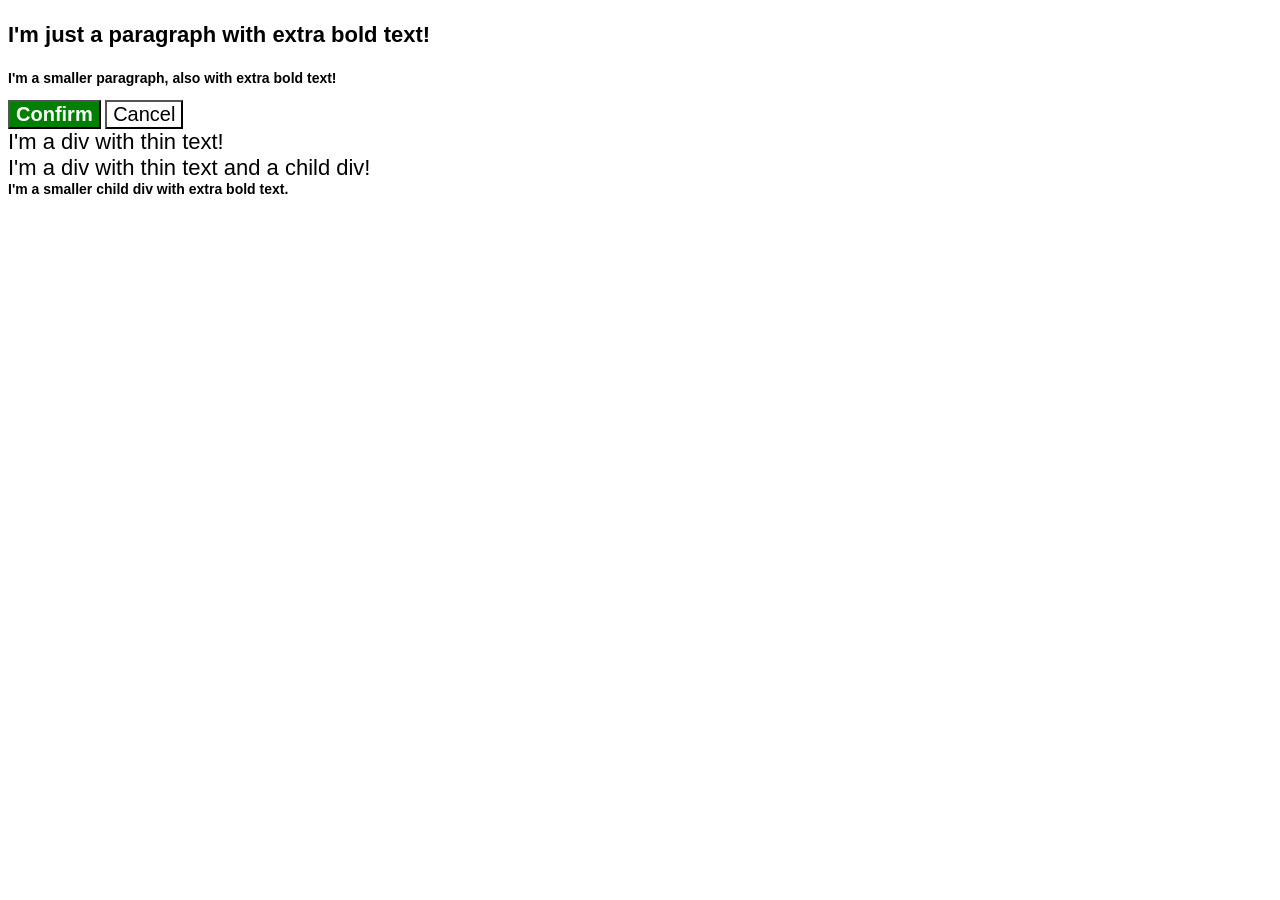
<file: foundations/cascade/01-cascade-fix/index.html>
<!DOCTYPE html>
<html lang="en">
    <head>
        <meta charset="UTF-8">
        <meta http-equiv="X-UA-Compatible" content="IE=edge">
        <meta name="viewport" content="width=device-width, initial-scale=1.0">
        <title>Fix the Cascade</title>
        <link rel="stylesheet" href="style.css">
    </head>

    <body>
        <p class="para">I'm just a paragraph with extra bold text!</p>
        <p class="small-para">I'm a smaller paragraph, also with extra bold text!</p>
        <button class="button confirm">Confirm</button>
        <button class="button cancel">Cancel</button>
        <div class="thin">I'm a div with thin text!</div>
        <div 
            class="thin child">I'm a div with thin text and a child div!
            <div class="child">I'm a smaller child div with extra bold text.</div>
        </div>
    </body>
</html>
</file>
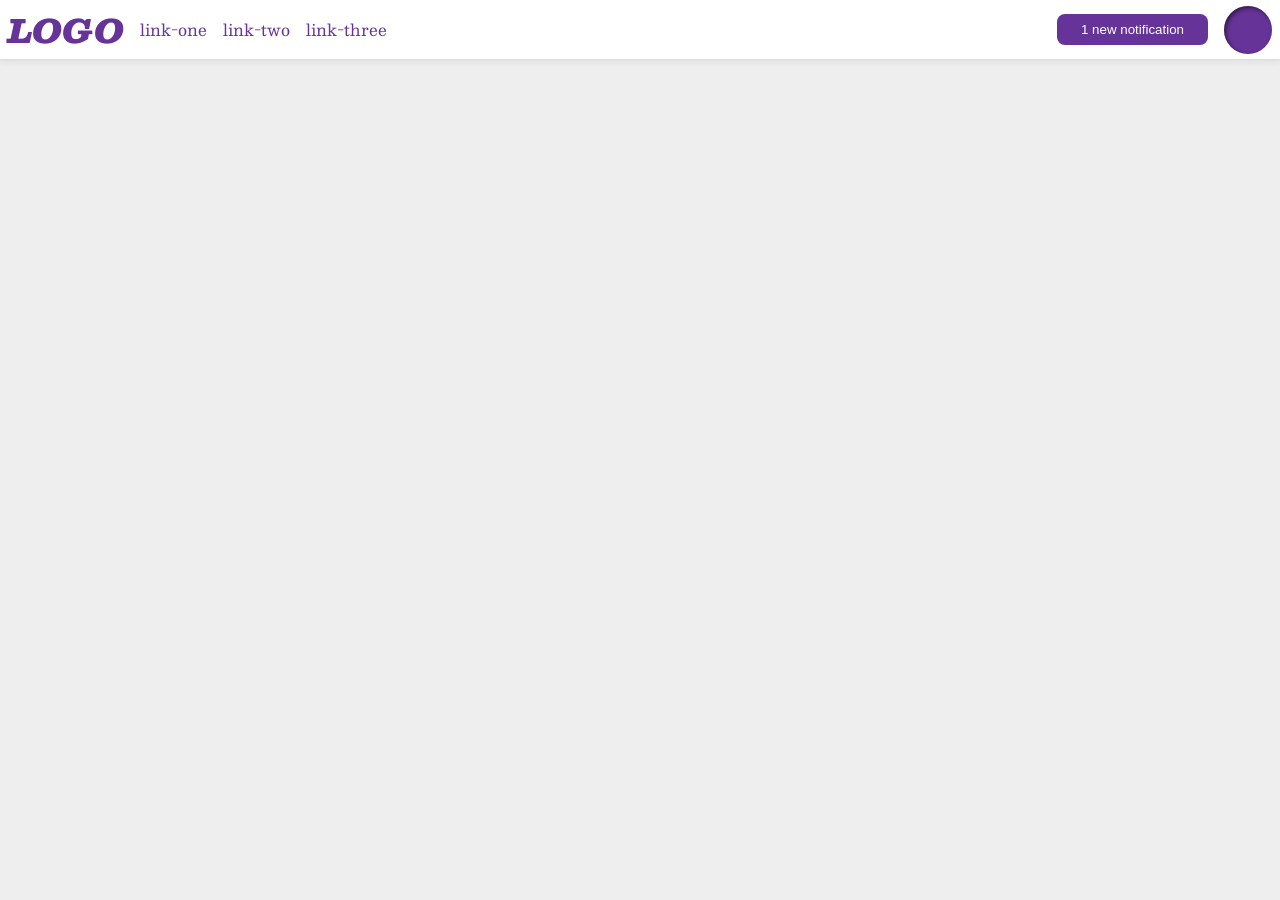
<file: foundations/flex/03-flex-header-2/index.html>
<!DOCTYPE html>
<html lang="en">
  <head>
    <meta charset="UTF-8">
    <meta http-equiv="X-UA-Compatible" content="IE=edge">
    <meta name="viewport" content="width=device-width, initial-scale=1.0">
    <title>Flex Header 2</title>
    <link rel="stylesheet" href="style.css">
  </head>
  <body>
    <div class="header">
      <div class="panel">
        <div class="logo">
          LOGO
        </div>
        <ul class="links">
          <li><a href="https://google.com">link-one</a></li>
          <li><a href="https://google.com">link-two</a></li>
          <li><a href="https://google.com">link-three</a></li>
        </ul>
      </div>
      <div class="panel">
        <button class="notifications">
          1 new notification
        </button>
        <div class="profile-image"></div>
      </div>
    </div>
  </body>
</html>
</file>
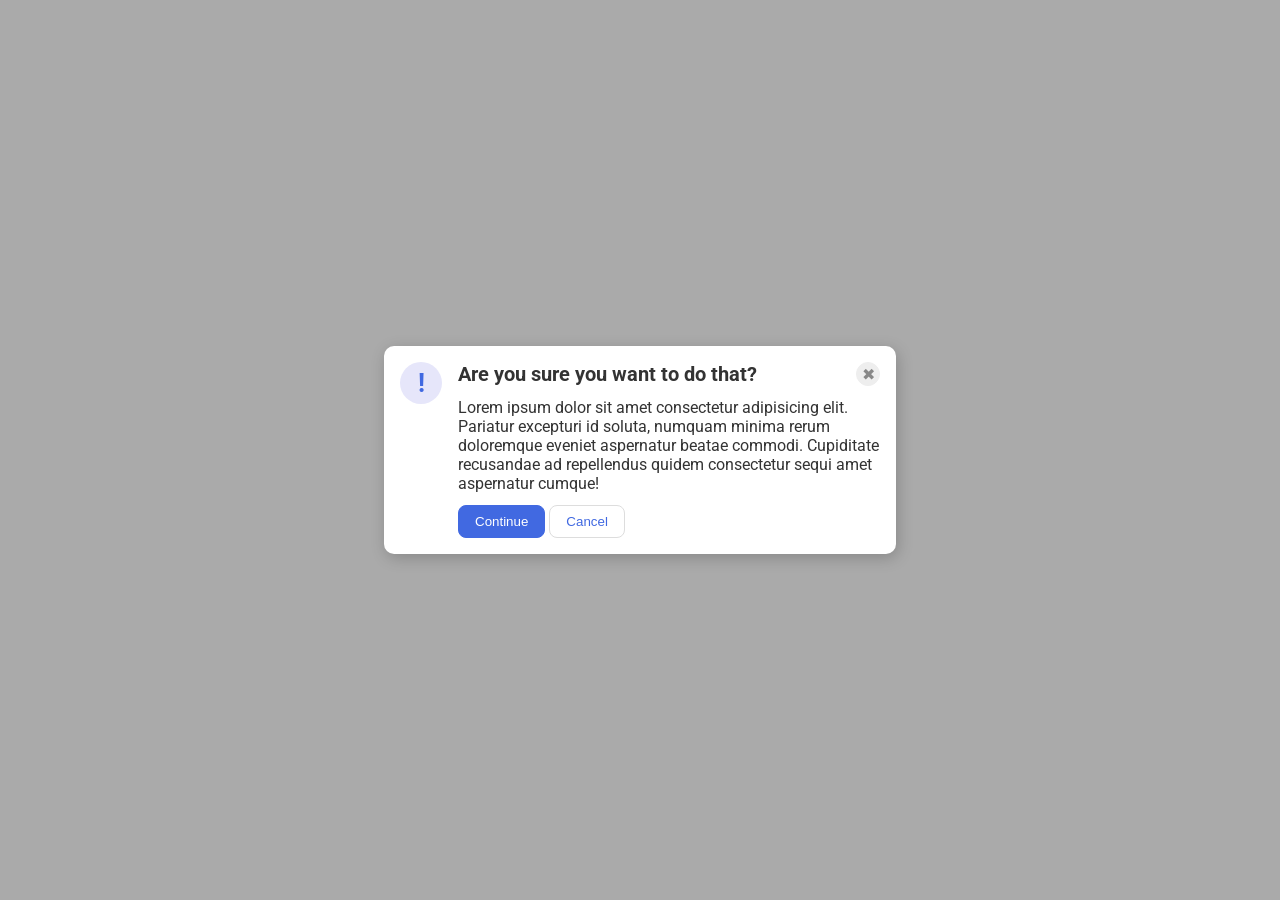
<file: foundations/flex/05-flex-modal/index.html>
<!DOCTYPE html>
<html lang="en">
  <head>
    <meta charset="UTF-8">
    <meta http-equiv="X-UA-Compatible" content="IE=edge">
    <meta name="viewport" content="width=device-width, initial-scale=1.0">
    <link rel="stylesheet" href="style.css">
    <title>Modal</title>
  </head>
  <body>
    <div class="modal">
      <div class="icon">!</div>
      <div class="contents">
        <div class="top">
          <div class="header">Are you sure you want to do that?</div>
          <button class="close-button">✖</button>
        </div>
        <div class="text">Lorem ipsum dolor sit amet consectetur adipisicing elit. Pariatur excepturi id soluta, numquam minima rerum doloremque eveniet aspernatur beatae commodi. Cupiditate recusandae ad repellendus quidem consectetur sequi amet aspernatur cumque!</div>
        <div>
          <button class="continue">Continue</button>
          <button class="cancel">Cancel</button>
        </div>
        </div>
      </div>
    </div>
  </body>
</html>
</file>
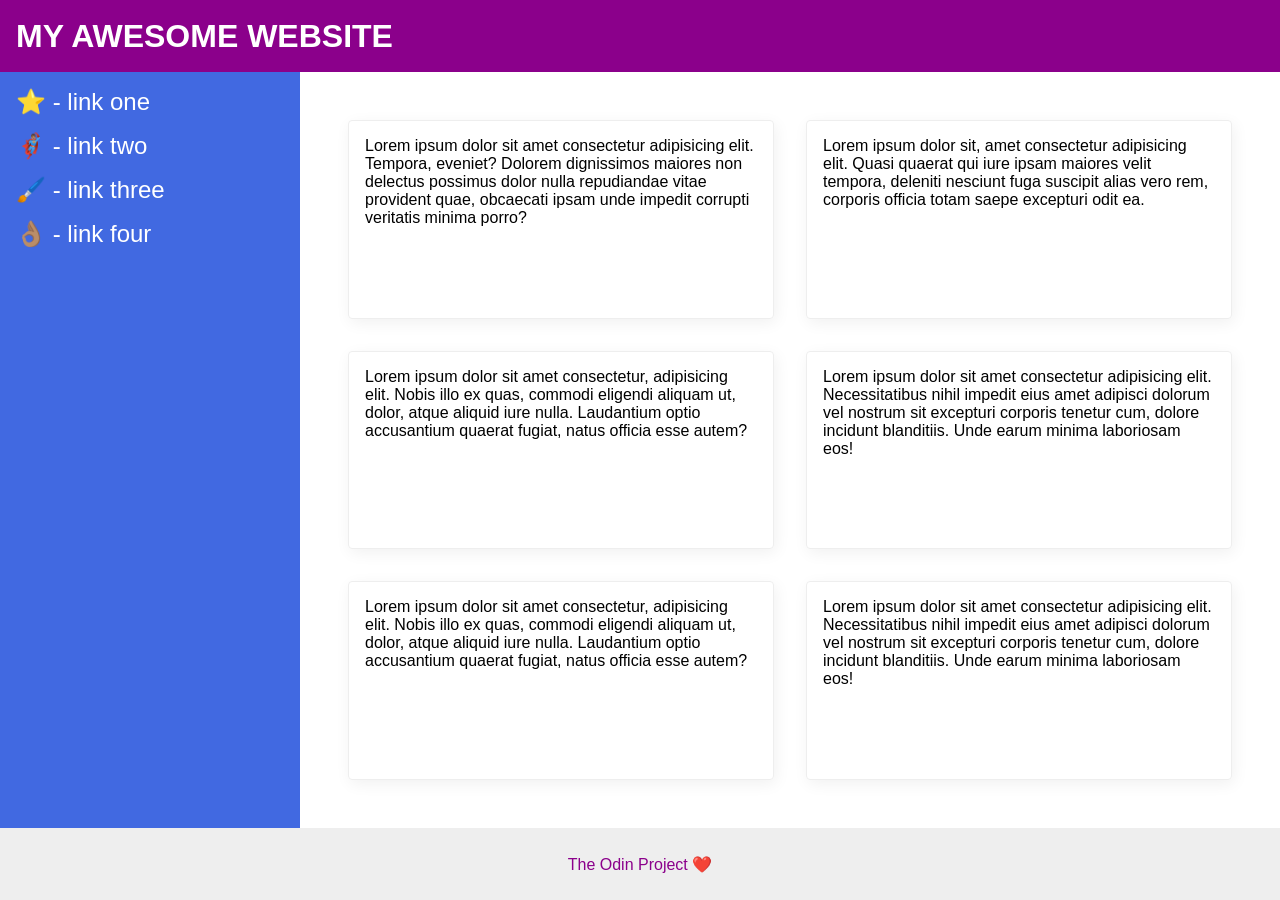
<file: foundations/flex/07-flex-layout-2/index.html>
<!DOCTYPE html>
<html lang="en">
  <head>
    <meta charset="UTF-8">
    <meta http-equiv="X-UA-Compatible" content="IE=edge">
    <meta name="viewport" content="width=device-width, initial-scale=1.0">
    <title>The Holy Grail</title>
    <link rel="stylesheet" href="style.css">
  </head>

  <body>
    <div class="header">
      MY AWESOME WEBSITE
    </div>

    <div class="content">
      <div class="sidebar">
        <ul>
          <li><a href="#">⭐ - link one</a></li>
          <li><a href="#">🦸🏽‍♂️ - link two</a></li>
          <li><a href="#">🖌️ - link three</a></li>
          <li><a href="#">👌🏽 - link four</a></li>
        </ul>
      </div>
      <div class="cards">
        <div class="card">Lorem ipsum dolor sit amet consectetur adipisicing elit. Tempora, eveniet? Dolorem dignissimos maiores non delectus possimus dolor nulla repudiandae vitae provident quae, obcaecati ipsam unde impedit corrupti veritatis minima porro?</div>
        <div class="card">Lorem ipsum dolor sit, amet consectetur adipisicing elit. Quasi quaerat qui iure ipsam maiores velit tempora, deleniti nesciunt fuga suscipit alias vero rem, corporis officia totam saepe excepturi odit ea.</div>
        <div class="card">Lorem ipsum dolor sit amet consectetur, adipisicing elit. Nobis illo ex quas, commodi eligendi aliquam ut, dolor, atque aliquid iure nulla. Laudantium optio accusantium quaerat fugiat, natus officia esse autem?</div>
        <div class="card">Lorem ipsum dolor sit amet consectetur adipisicing elit. Necessitatibus nihil impedit eius amet adipisci dolorum vel nostrum sit excepturi corporis tenetur cum, dolore incidunt blanditiis. Unde earum minima laboriosam eos!</div>
        <div class="card">Lorem ipsum dolor sit amet consectetur, adipisicing elit. Nobis illo ex quas, commodi eligendi aliquam ut, dolor, atque aliquid iure nulla. Laudantium optio accusantium quaerat fugiat, natus officia esse autem?</div>
        <div class="card">Lorem ipsum dolor sit amet consectetur adipisicing elit. Necessitatibus nihil impedit eius amet adipisci dolorum vel nostrum sit excepturi corporis tenetur cum, dolore incidunt blanditiis. Unde earum minima laboriosam eos!</div>
      </div>
      </div>
    <div class="footer">
      The Odin Project ❤️
    </div>
  </body>
</html>
</file>
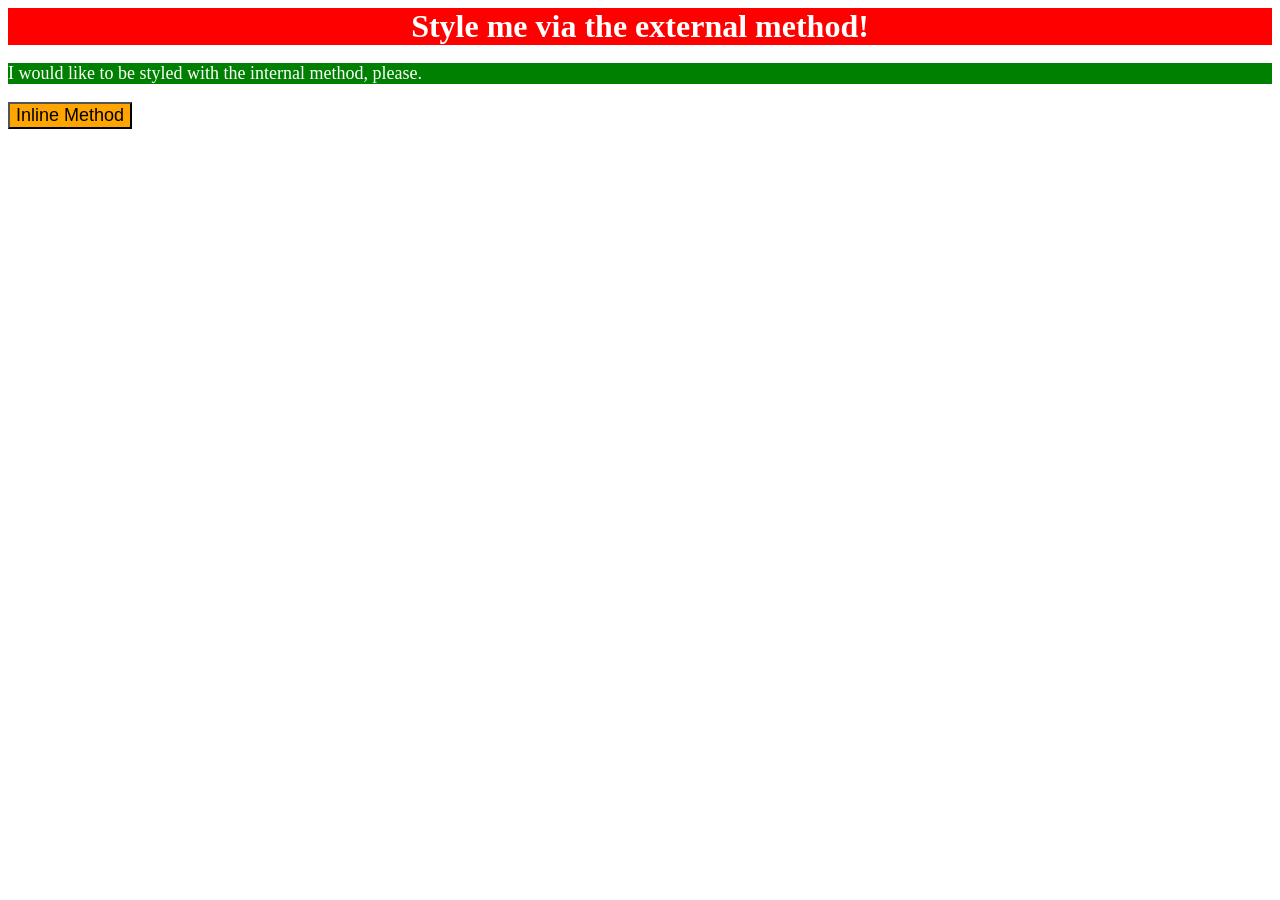
<file: foundations/intro-to-css/01-css-methods/index.html>
<!DOCTYPE html>
<html lang="en">
    <head>
        <meta charset="UTF-8">
        <meta http-equiv="X-UA-Compatible" content="IE=edge">
        <meta name="viewport" content="width=device-width, initial-scale=1.0">
        <title>Methods for Adding CSS</title>
        <link href="style.css" rel="stylesheet">
        <style>
          p {
            background-color: green;
            color: white;
            font-size: 18px;
          }
        </style>
    </head>

    <body>
        <div>Style me via the external method!</div>
        <p>I would like to be styled with the internal method, please.</p>
        <button style="background: orange; font-size: 18px;">Inline Method</button>
    </body>

</html>
</file>
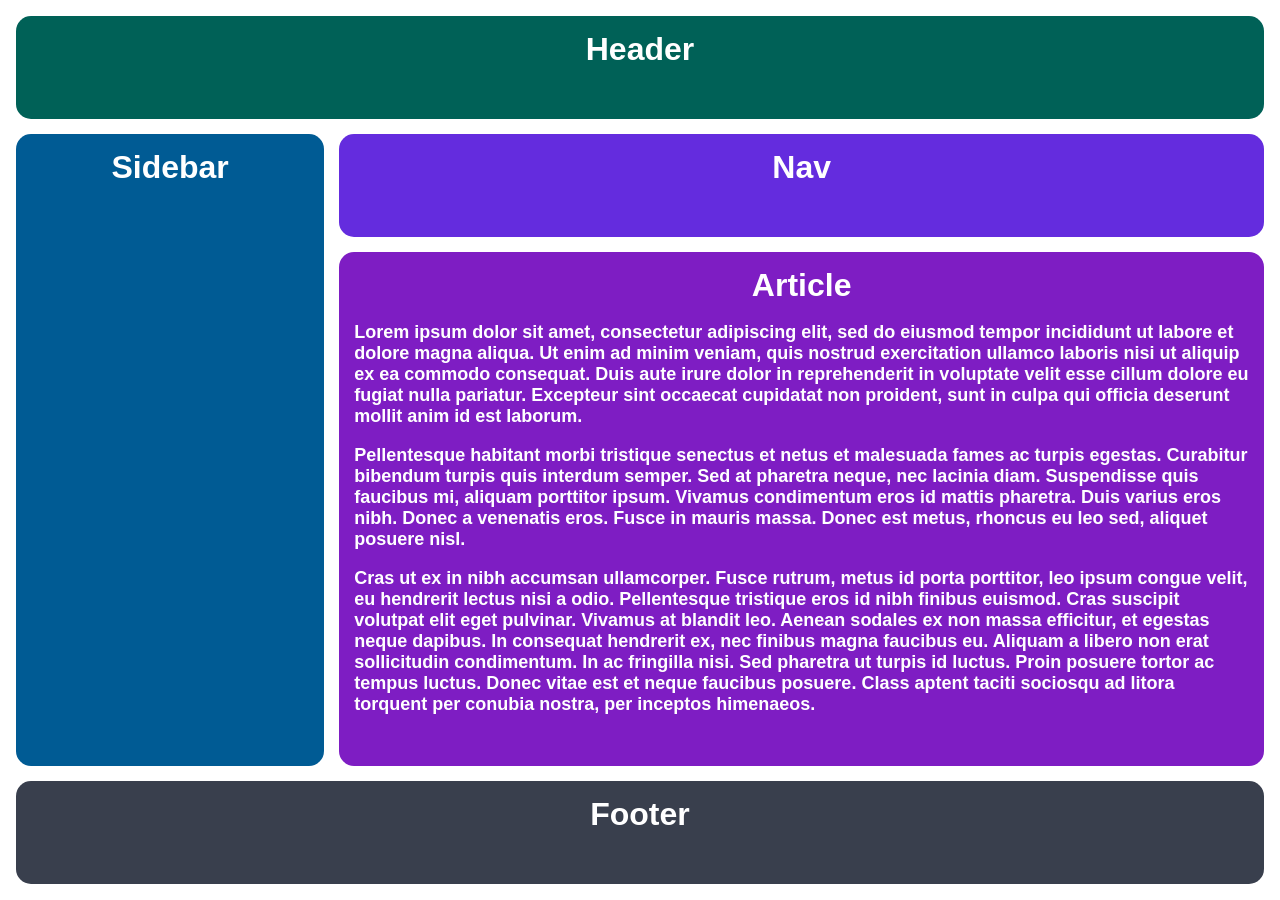
<file: intermediate-html-css/advanced-grid/01-responsive-holy-grail/index.html>
<!DOCTYPE html>
<html lang="en">
  <head>
    <meta charset="UTF-8">
    <meta http-equiv="X-UA-Compatible" content="IE=edge">
    <meta name="viewport" content="width=device-width, initial-scale=1.0">
    <title>Responsive Holy Grail</title>
    <link rel="stylesheet" href="style.css">
  </head>
  <body>
    <div class="container">
      <div class="header">Header</div>
      <div class="sidebar">Sidebar</div>
      <div class="nav">Nav</div>
      <div class="article">Article
        <p>Lorem  ipsum dolor sit amet, consectetur adipiscing elit, sed do eiusmod tempor incididunt ut labore et dolore magna aliqua. Ut enim ad minim veniam, quis nostrud exercitation ullamco laboris nisi ut aliquip ex ea commodo consequat. Duis aute irure dolor in reprehenderit in voluptate velit esse cillum dolore eu fugiat nulla pariatur. Excepteur sint occaecat cupidatat non proident, sunt in culpa qui officia deserunt mollit anim id est laborum.</p>
        <p>Pellentesque habitant morbi tristique senectus et netus et malesuada fames ac turpis egestas. Curabitur bibendum turpis quis interdum semper. Sed at pharetra neque, nec lacinia diam. Suspendisse quis faucibus mi, aliquam porttitor ipsum. Vivamus condimentum eros id mattis pharetra. Duis varius eros nibh. Donec a venenatis eros. Fusce in mauris massa. Donec est metus, rhoncus eu leo sed, aliquet posuere nisl.</p>
        <p>Cras ut ex in nibh accumsan ullamcorper. Fusce rutrum, metus id porta porttitor, leo ipsum congue velit, eu hendrerit lectus nisi a odio. Pellentesque tristique eros id nibh finibus euismod. Cras suscipit volutpat elit eget pulvinar. Vivamus at blandit leo. Aenean sodales ex non massa efficitur, et egestas neque dapibus. In consequat hendrerit ex, nec finibus magna faucibus eu. Aliquam a libero non erat sollicitudin condimentum. In ac fringilla nisi. Sed pharetra ut turpis id luctus. Proin posuere tortor ac tempus luctus. Donec vitae est et neque faucibus posuere. Class aptent taciti sociosqu ad litora torquent per conubia nostra, per inceptos himenaeos.</p>
      </div>
      <div class="footer">Footer</div>
    </div>
  </body>
</html>
</file>
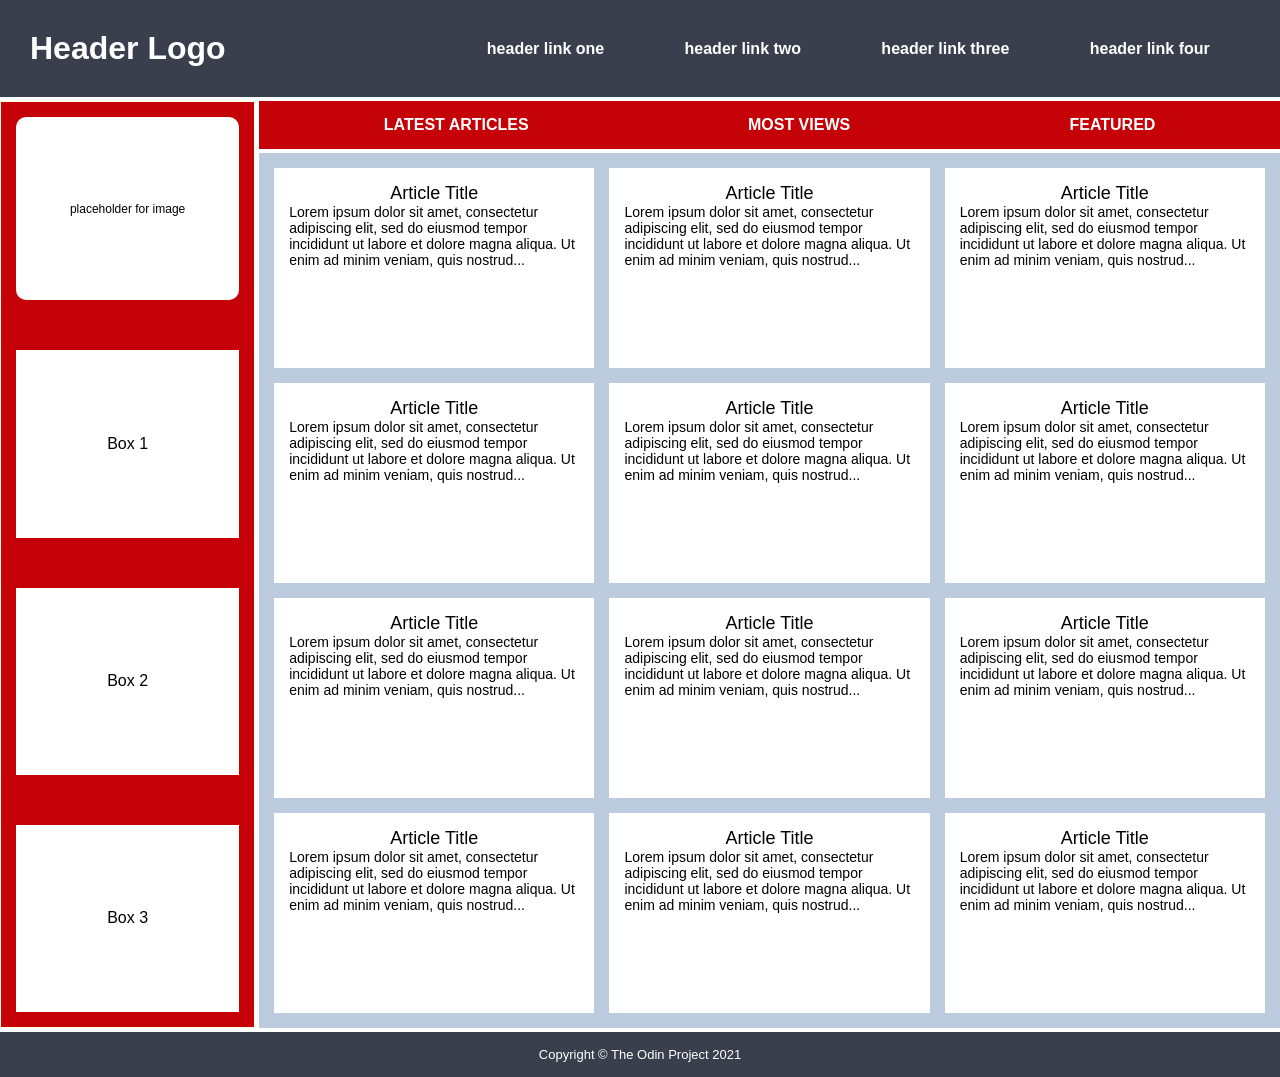
<file: intermediate-html-css/advanced-grid/02-holy-grail-mockup/index.html>
<!DOCTYPE html>
<html lang="en">
  <head>
    <meta charset="UTF-8">
    <meta http-equiv="X-UA-Compatible" content="IE=edge">
    <meta name="viewport" content="width=device-width, initial-scale=1.0">
    <title>Holy Grail Mockup</title>
    <link rel="stylesheet" href="style.css">
  </head>
  <body>
    <div class="container">

      <div class="header">
        <div class="logo">Header Logo</div>
        <div class="menu">
          <ul>
            <li>header link one</li>
            <li>header link two</li>
            <li>header link three</li>
            <li>header link four</li>
          </ul>
        </div>
      </div>

      <div class="sidebar">
        <div class="photo">
          <p>placeholder for image</p>    
        </div>
        <div class="side-content"> Box 1 </div>
        <div class="side-content"> Box 2 </div>
        <div class="side-content"> Box 3 </div>
      </div>

      <div class="nav">
        <ul>
          <li>Latest Articles</li>
          <li>Most Views</li>
          <li>Featured</li>
        </ul>
      </div>

      <div class="article">
        <div class="card">
          <p class="title">Article Title</p>
          <p>Lorem ipsum dolor sit amet, consectetur adipiscing elit, sed do eiusmod tempor incididunt ut labore et dolore magna aliqua. Ut enim ad minim veniam, quis nostrud...</p>
        </div>
        <div class="card">
          <p class="title">Article Title</p>
          <p>Lorem ipsum dolor sit amet, consectetur adipiscing elit, sed do eiusmod tempor incididunt ut labore et dolore magna aliqua. Ut enim ad minim veniam, quis nostrud...</p>
        </div>
        <div class="card">
          <p class="title">Article Title</p>
          <p>Lorem ipsum dolor sit amet, consectetur adipiscing elit, sed do eiusmod tempor incididunt ut labore et dolore magna aliqua. Ut enim ad minim veniam, quis nostrud...</p>
        </div>
        <div class="card">
          <p class="title">Article Title</p>
          <p>Lorem ipsum dolor sit amet, consectetur adipiscing elit, sed do eiusmod tempor incididunt ut labore et dolore magna aliqua. Ut enim ad minim veniam, quis nostrud...</p>
        </div>
        <div class="card">
          <p class="title">Article Title</p>
          <p>Lorem ipsum dolor sit amet, consectetur adipiscing elit, sed do eiusmod tempor incididunt ut labore et dolore magna aliqua. Ut enim ad minim veniam, quis nostrud...</p>
        </div>
        <div class="card">
          <p class="title">Article Title</p>
          <p>Lorem ipsum dolor sit amet, consectetur adipiscing elit, sed do eiusmod tempor incididunt ut labore et dolore magna aliqua. Ut enim ad minim veniam, quis nostrud...</p>
        </div>
        <div class="card">
          <p class="title">Article Title</p>
          <p>Lorem ipsum dolor sit amet, consectetur adipiscing elit, sed do eiusmod tempor incididunt ut labore et dolore magna aliqua. Ut enim ad minim veniam, quis nostrud...</p>
        </div>
        <div class="card">
          <p class="title">Article Title</p>
          <p>Lorem ipsum dolor sit amet, consectetur adipiscing elit, sed do eiusmod tempor incididunt ut labore et dolore magna aliqua. Ut enim ad minim veniam, quis nostrud...</p>
        </div>
        <div class="card">
          <p class="title">Article Title</p>
          <p>Lorem ipsum dolor sit amet, consectetur adipiscing elit, sed do eiusmod tempor incididunt ut labore et dolore magna aliqua. Ut enim ad minim veniam, quis nostrud...</p>
        </div>
        <div class="card">
          <p class="title">Article Title</p>
          <p>Lorem ipsum dolor sit amet, consectetur adipiscing elit, sed do eiusmod tempor incididunt ut labore et dolore magna aliqua. Ut enim ad minim veniam, quis nostrud...</p>
        </div>
        <div class="card">
          <p class="title">Article Title</p>
          <p>Lorem ipsum dolor sit amet, consectetur adipiscing elit, sed do eiusmod tempor incididunt ut labore et dolore magna aliqua. Ut enim ad minim veniam, quis nostrud...</p>
        </div>
        <div class="card">
          <p class="title">Article Title</p>
          <p>Lorem ipsum dolor sit amet, consectetur adipiscing elit, sed do eiusmod tempor incididunt ut labore et dolore magna aliqua. Ut enim ad minim veniam, quis nostrud...</p>
        </div>
      </div>

      <div class="footer">
        <p>Copyright © The Odin Project 2021</p>
      </div>
      
    </div>
  </body>
</html>
</file>
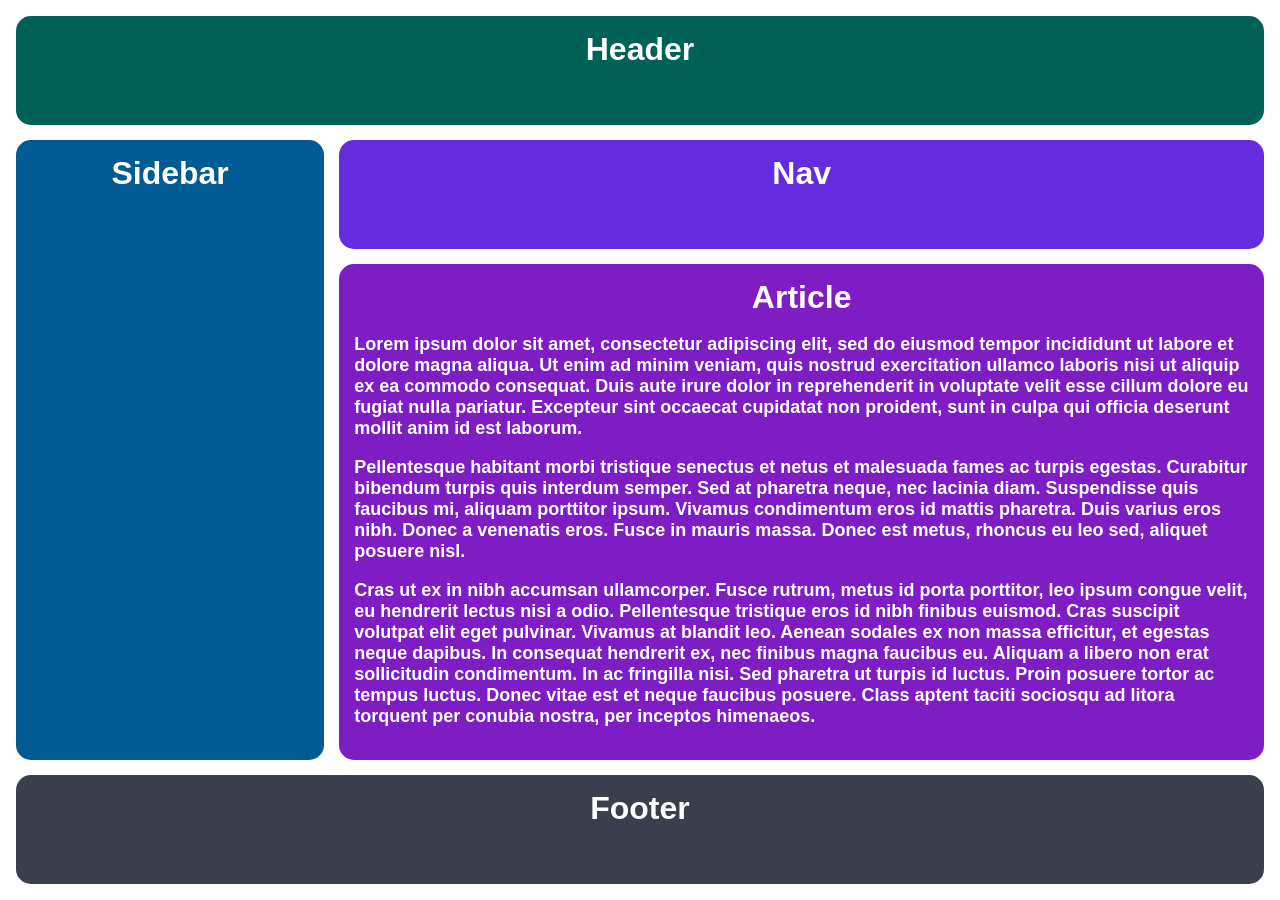
<file: intermediate-html-css/positioning-grid/01-basic-holy-grail/index.html>
<!DOCTYPE html>
<html lang="en">
  <head>
    <meta charset="UTF-8">
    <meta http-equiv="X-UA-Compatible" content="IE=edge">
    <meta name="viewport" content="width=device-width, initial-scale=1.0">
    <title>The Holy Grail</title>
    <link rel="stylesheet" href="style.css">
  </head>

  <body>
    <div class="container">
      <div class="header">Header</div>
      <div class="sidebar">Sidebar</div>
      <div class="nav">Nav</div>
      <div class="article">Article
        <p>Lorem  ipsum dolor sit amet, consectetur adipiscing elit, sed do eiusmod tempor incididunt ut labore et dolore magna aliqua. Ut enim ad minim veniam, quis nostrud exercitation ullamco laboris nisi ut aliquip ex ea commodo consequat. Duis aute irure dolor in reprehenderit in voluptate velit esse cillum dolore eu fugiat nulla pariatur. Excepteur sint occaecat cupidatat non proident, sunt in culpa qui officia deserunt mollit anim id est laborum.</p>
        <p>Pellentesque habitant morbi tristique senectus et netus et malesuada fames ac turpis egestas. Curabitur bibendum turpis quis interdum semper. Sed at pharetra neque, nec lacinia diam. Suspendisse quis faucibus mi, aliquam porttitor ipsum. Vivamus condimentum eros id mattis pharetra. Duis varius eros nibh. Donec a venenatis eros. Fusce in mauris massa. Donec est metus, rhoncus eu leo sed, aliquet posuere nisl.</p>
        <p>Cras ut ex in nibh accumsan ullamcorper. Fusce rutrum, metus id porta porttitor, leo ipsum congue velit, eu hendrerit lectus nisi a odio. Pellentesque tristique eros id nibh finibus euismod. Cras suscipit volutpat elit eget pulvinar. Vivamus at blandit leo. Aenean sodales ex non massa efficitur, et egestas neque dapibus. In consequat hendrerit ex, nec finibus magna faucibus eu. Aliquam a libero non erat sollicitudin condimentum. In ac fringilla nisi. Sed pharetra ut turpis id luctus. Proin posuere tortor ac tempus luctus. Donec vitae est et neque faucibus posuere. Class aptent taciti sociosqu ad litora torquent per conubia nostra, per inceptos himenaeos.</p>
      </div>
      <div class="footer">Footer</div>
    </div>
  </body>
</html>
</file>
<file: foundations/cascade/01-cascade-fix/style.css>
body {
    font-family: Arial, Helvetica, sans-serif;
}



.para,
.small-para {
    color: hsl(0, 0%, 0%);
    font-weight: 800;
}

.small-para {
    font-size: 14px;
}

.para {
    font-size: 22px;
}



.button {
    font-size: 20px;
}

.confirm {
    background: green;
    color: white;
    font-weight: bold;
} 

.cancel {
    background: white;
    color: black;
} 



.child {
    color: black;
    font-weight: 800;
    font-size: 14px;
}

div.thin {
    color: black;
    font-size: 22px;
    font-weight: 100;
}
</file>
<file: foundations/flex/03-flex-header-2/style.css>
/* this is some magical font-importing.  
you'll learn about it later. */
@import url('https://fonts.googleapis.com/css2?family=Besley:ital,wght@0,400;1,900&display=swap');

body {
  margin: 0;
  background: #eee;
  font-family: Besley, serif;
}

.header {
  background: white;
  border-bottom: 1px solid #ddd;
  box-shadow: 0 0 8px rgba(0,0,0,.1);
  display: flex;
  justify-content: space-between;
  align-items: center;
}

.profile-image {
  background: rebeccapurple;
  box-shadow: inset 2px 2px 4px rgba(0,0,0,.5);
  border-radius: 50%;
  width: 48px;
  height: 48px;
}

.logo {
  color: rebeccapurple;
  font-size: 32px;
  font-weight: 900;
  font-style: italic;
}

button {
  border: none;
  border-radius: 8px;
  background: rebeccapurple;
  color: white;
  padding: 8px 24px;
}

a {
  text-decoration: none;
  color: rebeccapurple;
}

ul {
  list-style-type: none;
  display: flex;
  padding: 0px;
  gap: 16px;
}

.panel {
  display: flex;
  align-items: center;
  gap: 16px;
  margin: 0px 8px;
}
</file>
<file: foundations/flex/05-flex-modal/style.css>
@import url('https://fonts.googleapis.com/css2?family=Roboto:wght@400;700&display=swap');

html, body {
  height: 100%;
}

body {
  font-family: Roboto, sans-serif;
  margin: 0;
  background: #aaa;
  color: #333;
  display: flex;
  align-items: center;
  justify-content: center;
}

.modal {
  background: white;
  width: 480px;
  border-radius: 10px;
  box-shadow: 2px 4px 16px rgba(0,0,0,.2);
  display: flex;
  padding: 16px;
  gap: 16px;
}

.icon {
  color: royalblue;
  font-size: 26px;
  font-weight: 700;
  background: lavender;
  width: 42px;
  height: 42px;
  border-radius: 50%;
  display: flex;
  align-items: center;
  justify-content: center;
  flex: 0 0 auto;
}

.close-button {
  background: #eee;
  border-radius: 50%;
  color: #888;
  font-weight: 400;
  font-size: 16px;
  height: 24px;
  width: 24px;
  display: flex;
  align-items: center;
  justify-content: center;
  border: 1px solid #eee;
  padding: 0
}

button {
  cursor: pointer;
  padding: 8px 16px;
  border-radius: 8px;
}

button.continue {
  background: royalblue;
  border: 1px solid royalblue;
  color: white;
}

button.cancel {
  background: white;
  border: 1px solid #ddd;
  color: royalblue;
}

.top,
.contents {
  display: flex;
}

.top {
  align-items: center;
  justify-content: space-between;
}

.contents {
  flex-direction: column;
  gap: 12px
}

.header {
  font-weight: bold;
  font-size: 20px;
}
</file>
<file: foundations/flex/07-flex-layout-2/style.css>
body {
  font-family: -apple-system, BlinkMacSystemFont, 'Segoe UI', Roboto, Oxygen, Ubuntu, Cantarell, 'Open Sans', 'Helvetica Neue', sans-serif;
  margin: 0;
  min-height: 100vh;
  display: flex;
  flex-direction: column;
}



.header,
.footer {
  display: flex;
  align-items: center;
}

.header {
  height: 72px;
  background: darkmagenta;
  color: white;
  font-weight: 900;
  font-size: 32px;
  padding: 0px 16px;
}

.footer {
  height: 72px;
  background: #eee;
  color: darkmagenta;
  justify-content: center;
}



.content {
  display: flex;
  flex-direction: row;
  flex: 1 1 0;
}

.sidebar {
  background: royalblue;
  box-sizing: border-box;
  width: 300px;
  flex: 0 0 auto;
}

.sidebar ul {
  list-style: none;
  margin: 0;
  padding: 16px;
  display: flex;
  flex-direction: column;
  gap: 16px;
}

.sidebar a {
  text-decoration: none;
  color: #ffffff;
  font-size: 24px;
}

.cards {
  display: flex;
  flex-wrap: wrap;
  padding: 48px;
  gap: 32px;
}

.card {
  border: 1px solid #eee;
  box-shadow: 2px 4px 16px rgba(0,0,0,.06);
  border-radius: 4px;
  flex: 1 0 240px;
  padding: 16px
}
</file>
<file: foundations/intro-to-css/01-css-methods/style.css>
div {
    background-color: red;
    color: white;
    text-align: center;
    font-size: 32px;
    font-weight: bold;
}
</file>
<file: intermediate-html-css/advanced-grid/01-responsive-holy-grail/style.css>
body,
html {
  height: 100%;
  margin: 0;
}

.container {
  text-align: center;
  height: 100%;
  padding: 16px;
  box-sizing: border-box;

  display: grid;
  grid-template: 1fr 1fr 5fr 1fr / 1fr 3fr;
  gap: 15px;
}

.container div {
  padding: 15px;
  font-size: 32px;
  font-family: Helvetica;
  font-weight: bold;
  color: white;
  border-radius: 15px;
}

.header {
  background-color: #006157;
  grid-column: 1 / 3;
}

.sidebar {
  background-color: #005B94;
  grid-row: 2 / 4;
}

.nav {
  background-color: #642cde;
}

.article {
  background-color: #7E1DC3;
}

.article p {
  font-size: 18px;
  font-family: sans-serif;
  color: white;
  text-align: left;
}

.footer {
  background-color: #393f4d;
  grid-column: 1 / 3;
}
</file>
<file: intermediate-html-css/advanced-grid/02-holy-grail-mockup/style.css>
* {
  margin: 0;
  padding: 0;
}



.container {
  text-align: center;

  height: 100vh;

  display: grid;
  gap: 4px;
  grid-template: 1.5fr 1fr 15fr 1fr / 1fr 4fr;
  grid-template-areas: 
    "header  header"
    "sidebar nav"
    "sidebar article"
    "footer  footer";
}

.container div {
  padding: 15px;
  font-size: 32px;
  font-family: Helvetica;
  font-weight: bold;
  color: white;
}



.header {
  background-color: #393f4d;

  display: grid;
  grid-area: header;
  grid-template: auto / 1fr 2fr;
  align-items: center;
}

.logo {
  justify-self: start;
}

.nav ul,
.menu ul {
  font-size: 16px;
  list-style-type: none;

  display: grid;
  grid-auto-flow: column;
  grid-column: 1fr;
  justify-content: space-around;
}



.sidebar {
  border: 1px solid lightyellow;

  background-color: #C50208;

  display: grid;
  gap: 50px;
  grid-area: sidebar;
}

.sidebar .photo {
  background-color: white;
  color: black;
  font-size: 12px;
  font-weight: normal;
  border-radius: 10px;

  display: grid;
  align-items: center;
}

.sidebar .side-content {
  background-color: white;
  color: black;
  font-size: 16px;
  font-weight: normal;

  display: grid;
  align-items: center;
}



.nav {
  background-color: #C50208;

  display: grid;
  grid-area: nav;
  align-items: center;
}

.nav ul li {
  text-transform: uppercase;
}



.article {
  background-color: #bccbde;

  display: grid;
  gap: 15px;
  grid-area: article;
  grid-auto-rows: 200px;
  grid-template: 200px / repeat(auto-fit, minmax(250px, 1fr));
}

.article p {
  font-size: 18px;
  font-family: sans-serif;
  color: white;
  text-align: left;
}

.article .card {
  background-color: #FFFFFF;
  color: black;
  text-align: center;
}

.card p {
  color: black;
  font-weight: normal;
  font-size: 14px;
}

.card .title {
  font-size: 18px;
  text-align: center;
}



.footer {
  background-color: #393f4d;

  display: grid;
  grid-area: footer;
  align-items: center;
}

.footer p {
  font-size: 13px;
  font-weight: normal;
}
</file>
<file: intermediate-html-css/positioning-grid/01-basic-holy-grail/style.css>
body,
html {
  height: 100%;
  margin: 0;
}

.container {
  text-align: center;
  height: 100%;
  padding: 16px;
  box-sizing: border-box;

  display: grid;
  gap: 15px;
  grid-template: 1fr 1fr 3fr 1fr / 1fr 3fr;
}

.container div {
  padding: 15px;
  font-size: 32px;
  font-family: Helvetica;
  font-weight: bold;
  color: white;
  border-radius: 15px;
}

.header {
  background-color: #006157;

  grid-column: 1 / 3 ;
}

.sidebar {
  background-color: #005B94;

  grid-row: 2 / 4 ;
}

.nav {
  background-color: #642cde;
}

.article {
  background-color: #7E1DC3;
}

.footer {
  background-color: #393f4d;

  grid-column: 1 / 3;
}

.article p {
  font-size: 18px;
  font-family: sans-serif;
  color: white;
  text-align: left;
}
</file>
